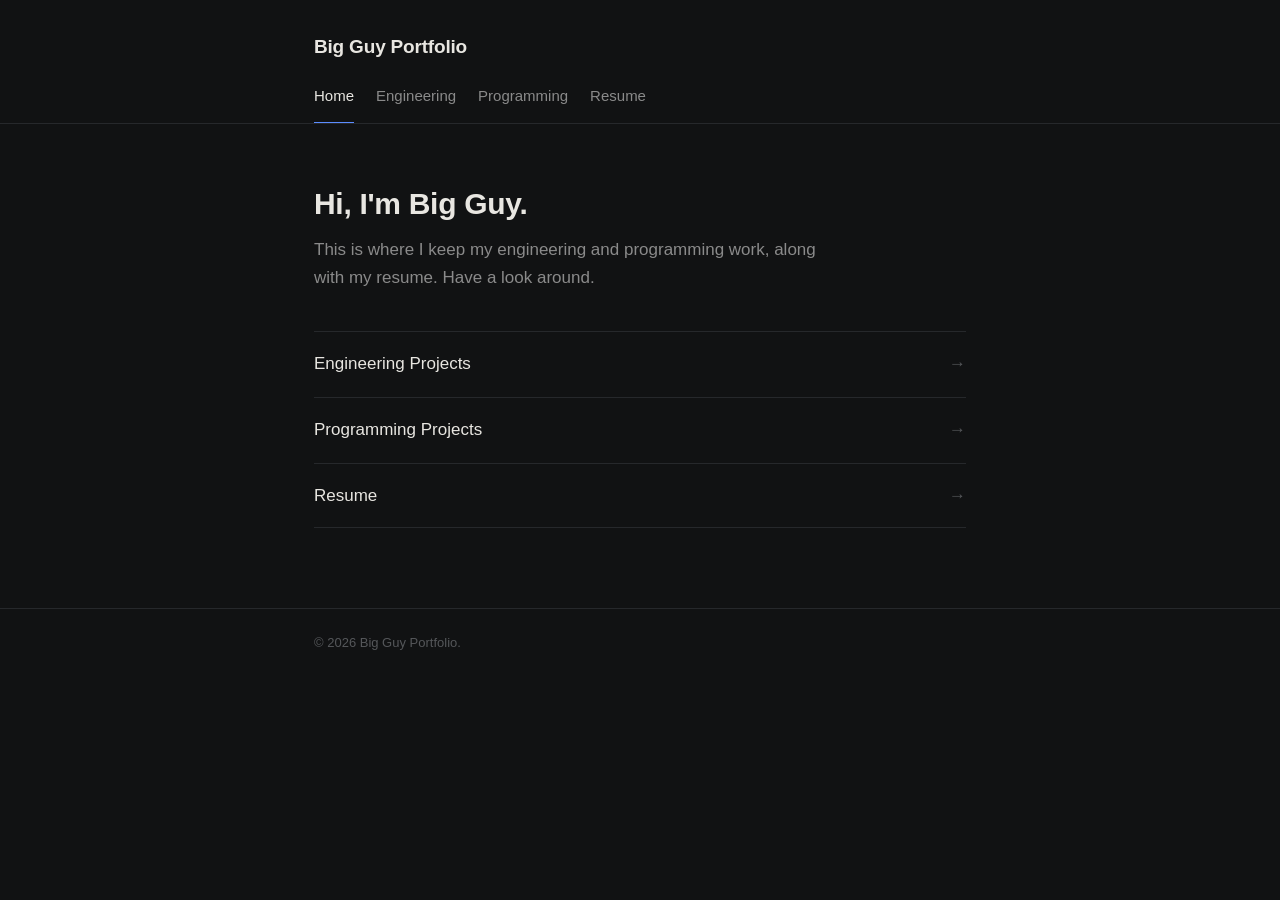
<file: index.html>
<!DOCTYPE html>
<html lang="en">
<head>
    <meta charset="UTF-8">
    <meta name="viewport" content="width=device-width, initial-scale=1.0">
    <title>Big Guy Portfolio</title>
    <link rel="stylesheet" href="css/style.css">
</head>
<body>
    <header>
        <div class="wrap">
            <p class="site-title"><a href="index.html">Big Guy Portfolio</a></p>
            <nav>
                <a href="index.html" aria-current="page">Home</a>
                <a href="engineering.html">Engineering</a>
                <a href="programming.html">Programming</a>
                <a href="resume.html">Resume</a>
            </nav>
        </div>
    </header>
    <main>
        <div class="wrap home-hero">
            <h2>Hi, I'm Big Guy.</h2>
            <p class="lede">This is where I keep my engineering and programming work, along with my resume. Have a look around.</p>

            <div class="home-links">
                <a href="engineering.html">
                    <span class="label">Engineering Projects</span>
                    <span class="arrow">&rarr;</span>
                </a>
                <a href="programming.html">
                    <span class="label">Programming Projects</span>
                    <span class="arrow">&rarr;</span>
                </a>
                <a href="resume.html">
                    <span class="label">Resume</span>
                    <span class="arrow">&rarr;</span>
                </a>
            </div>
        </div>
    </main>
    <footer>
        <div class="wrap">
            <p>&copy; 2026 Big Guy Portfolio.</p>
        </div>
    </footer>
    <script src="js/script.js"></script>
</body>
</html>
</file>
<file: css/style.css>
:root {
  --bg: #111213;
  --bg-raised: #18191b;
  --text: #e8e6e1;
  --text-dim: #8a8a8a;
  --text-faint: #55575a;
  --accent: #5b8cff;
  --border: #26282b;
  --max-width: 700px;
}

* {
  box-sizing: border-box;
}

html {
  -webkit-text-size-adjust: 100%;
}

body {
  margin: 0;
  background: var(--bg);
  color: var(--text);
  font-family: -apple-system, BlinkMacSystemFont, "Segoe UI", Inter, Helvetica, Arial, sans-serif;
  line-height: 1.6;
  font-size: 17px;
  -webkit-font-smoothing: antialiased;
}

a {
  color: inherit;
}

a:focus-visible,
button:focus-visible {
  outline: 2px solid var(--accent);
  outline-offset: 3px;
}

.wrap {
  max-width: var(--max-width);
  margin: 0 auto;
  padding: 0 24px;
}

/* Header / nav */

header {
  border-bottom: 1px solid var(--border);
  padding: 32px 0 0;
}

header .wrap {
  display: flex;
  flex-direction: column;
  gap: 22px;
}

.site-title {
  margin: 0;
  font-size: 19px;
  font-weight: 600;
  letter-spacing: -0.01em;
}

.site-title a {
  text-decoration: none;
}

nav {
  display: flex;
  gap: 22px;
}

nav a {
  text-decoration: none;
  color: var(--text-dim);
  font-size: 15px;
  padding-bottom: 14px;
  border-bottom: 1px solid transparent;
  transition: color 0.15s ease, border-color 0.15s ease;
}

nav a:hover {
  color: var(--text);
}

nav a[aria-current="page"] {
  color: var(--text);
  border-bottom-color: var(--accent);
}

/* Main content */

main {
  padding: 56px 0 80px;
  min-height: 50vh;
}

h2 {
  font-size: 26px;
  font-weight: 600;
  letter-spacing: -0.01em;
  margin: 0 0 8px;
}

.lede {
  color: var(--text-dim);
  font-size: 17px;
  margin: 0 0 40px;
  max-width: 56ch;
}

p {
  margin: 0 0 16px;
}

/* Project list */

.project-list {
  display: flex;
  flex-direction: column;
}

.project {
  display: flex;
  flex-direction: column;
  gap: 18px;
  padding: 32px 0;
  border-top: 1px solid var(--border);
}

.project:last-child {
  border-bottom: 1px solid var(--border);
}

.project-gallery {
  display: grid;
  grid-template-columns: repeat(auto-fit, minmax(220px, 1fr));
  gap: 10px;
}

.project-gallery.count-1 {
  grid-template-columns: 1fr;
}

.project-gallery.count-1 .project-image {
  aspect-ratio: 16 / 9;
}

.project-image {
  border-radius: 4px;
  overflow: hidden;
  background: var(--bg-raised);
  border: 1px solid var(--border);
  aspect-ratio: 4 / 3;
}

.project-image img {
  width: 100%;
  height: 100%;
  object-fit: cover;
  display: block;
}

.project-body {
  min-width: 0;
}

.project-head {
  display: flex;
  justify-content: space-between;
  align-items: baseline;
  gap: 16px;
  flex-wrap: wrap;
}

.project-title {
  font-size: 18px;
  font-weight: 600;
  margin: 0;
}

.project-tags {
  color: var(--text-faint);
  font-size: 13px;
  white-space: nowrap;
}

.project-desc {
  color: var(--text-dim);
  font-size: 15px;
  margin: 8px 0 0;
  max-width: 62ch;
}

.project-links {
  margin-top: 10px;
  display: flex;
  gap: 16px;
}

.project-links a {
  font-size: 14px;
  color: var(--accent);
  text-decoration: none;
}

.project-links a:hover {
  text-decoration: underline;
}

@media (max-width: 560px) {
  .project-gallery {
    grid-template-columns: repeat(2, 1fr);
  }
}

.empty-state {
  color: var(--text-faint);
  font-size: 15px;
  padding: 32px 0;
  border-top: 1px solid var(--border);
  border-bottom: 1px solid var(--border);
}

/* Home */

.home-hero h2 {
  font-size: 30px;
}

.home-links {
  display: flex;
  flex-direction: column;
  gap: 2px;
  margin-top: 36px;
}

.home-links a {
  display: flex;
  justify-content: space-between;
  align-items: center;
  text-decoration: none;
  padding: 18px 0;
  border-top: 1px solid var(--border);
  color: var(--text);
}

.home-links a:last-child {
  border-bottom: 1px solid var(--border);
}

.home-links .label {
  font-size: 17px;
  font-weight: 500;
}

.home-links .arrow {
  color: var(--text-faint);
  transition: transform 0.15s ease, color 0.15s ease;
}

.home-links a:hover .arrow {
  color: var(--accent);
  transform: translateX(3px);
}

/* Resume */

.resume-actions {
  display: flex;
  gap: 12px;
  margin-bottom: 28px;
}

.btn {
  display: inline-block;
  text-decoration: none;
  font-size: 14px;
  padding: 9px 16px;
  border: 1px solid var(--border);
  border-radius: 3px;
  color: var(--text);
  transition: border-color 0.15s ease, color 0.15s ease;
}

.btn:hover {
  border-color: var(--accent);
  color: var(--accent);
}

.btn.primary {
  background: var(--accent);
  border-color: var(--accent);
  color: #0b0d12;
  font-weight: 600;
}

.btn.primary:hover {
  color: #0b0d12;
  opacity: 0.9;
}

.pdf-viewer {
  background: var(--bg-raised);
  border: 1px solid var(--border);
  border-radius: 4px;
  overflow: hidden;
}

.pdf-toolbar {
  display: flex;
  align-items: center;
  justify-content: space-between;
  gap: 12px;
  padding: 10px 14px;
  border-bottom: 1px solid var(--border);
}

.pdf-zoom {
  display: flex;
  align-items: center;
  gap: 4px;
}

.pdf-zoom button {
  width: 28px;
  height: 28px;
  display: flex;
  align-items: center;
  justify-content: center;
  background: transparent;
  border: 1px solid var(--border);
  color: var(--text-dim);
  border-radius: 3px;
  cursor: pointer;
  font-size: 15px;
  line-height: 1;
  transition: border-color 0.15s ease, color 0.15s ease;
}

.pdf-zoom button:hover {
  border-color: var(--accent);
  color: var(--accent);
}

.pdf-zoom-level {
  color: var(--text-faint);
  font-size: 13px;
  width: 44px;
  text-align: center;
}

.pdf-page-info {
  color: var(--text-faint);
  font-size: 13px;
}

.pdf-canvas-area {
  overflow: auto;
  max-height: 820px;
  padding: 24px;
  display: flex;
  flex-direction: column;
  align-items: center;
  gap: 20px;
}

.pdf-canvas-area canvas {
  box-shadow: 0 0 0 1px var(--border);
  max-width: 100%;
  height: auto;
}

.pdf-status {
  padding: 60px 24px;
  text-align: center;
  color: var(--text-dim);
  font-size: 15px;
}

.pdf-status.error a {
  color: var(--accent);
}

@media (max-width: 560px) {
  .pdf-canvas-area {
    max-height: 560px;
    padding: 16px;
  }

  .pdf-toolbar {
    flex-wrap: wrap;
  }
}

/* Footer */

footer {
  border-top: 1px solid var(--border);
  padding: 24px 0 40px;
}

footer p {
  margin: 0;
  color: var(--text-faint);
  font-size: 13px;
}

/* Responsive */

@media (max-width: 560px) {
  body {
    font-size: 16px;
  }

  header {
    padding-top: 24px;
  }

  main {
    padding: 40px 0 64px;
  }

  h2 {
    font-size: 22px;
  }

  .pdf-frame-wrap iframe {
    height: 500px;
  }

  nav {
    gap: 16px;
    flex-wrap: wrap;
  }
}

@media (prefers-reduced-motion: reduce) {
  * {
    transition: none !important;
  }
}
</file>
